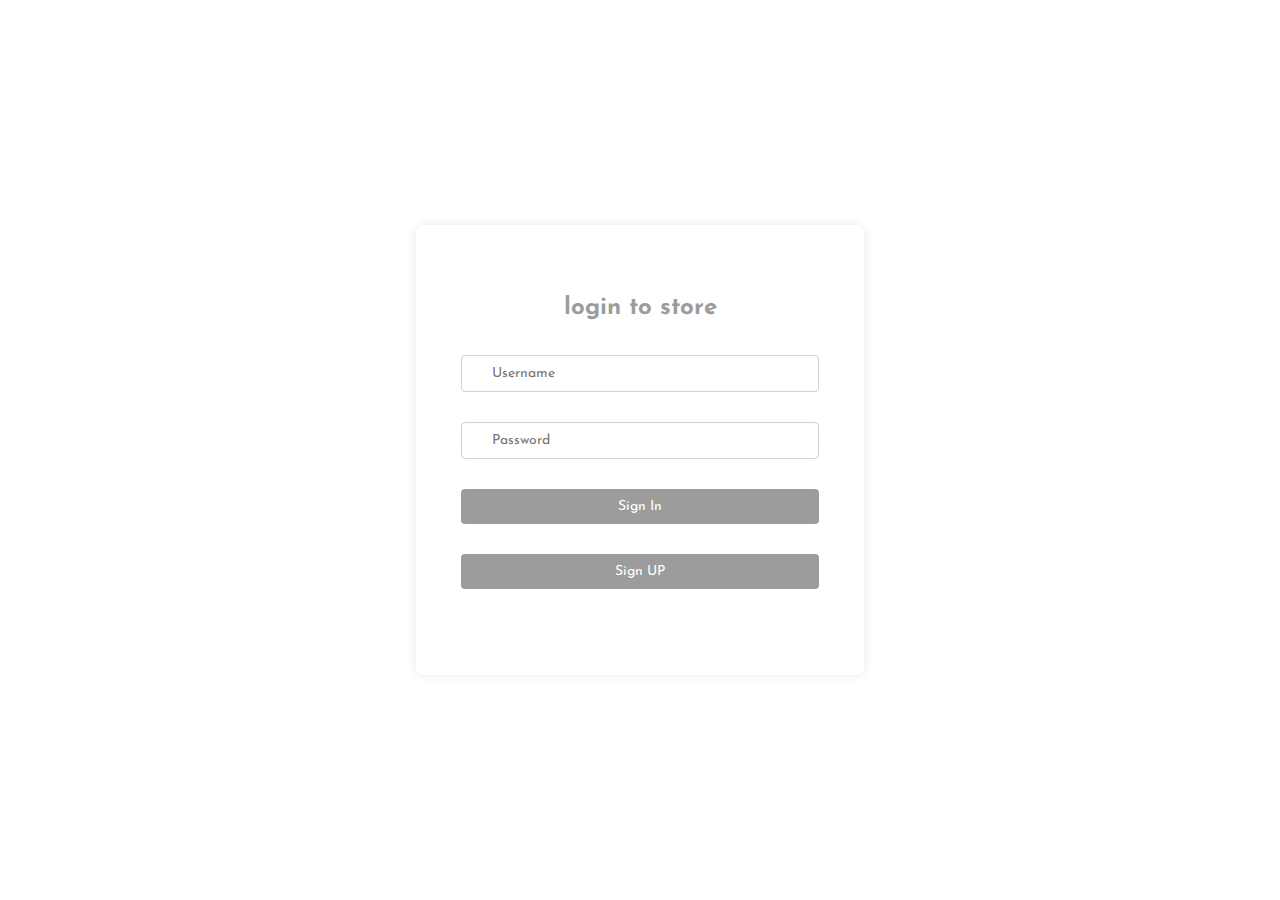
<file: Auth/authentication.html>
<!DOCTYPE html>
<html lang="en">
    <head>
        <meta charset="UTF-8" />
        <meta name="viewport" content="width=device-width, initial-scale=1.0" />
        <title>Sign In</title>
        <link rel="stylesheet" href="authentication.css" />
    </head>
    <body>
        <div id="msg-box">
            <div id="msg"></div>
            <button id="close-msg-box" onclick="closePopUp(event)">Close</button>
        </div>
        <div id="form-container" class="container">
            <form id="loginForm" class="sign-in-form" onsubmit="return login(event)">
                <h2>login to store</h2>
                <div class="input-field">
                    <i class="fas fa-user"></i>
                    <input type="text" id="username-input" placeholder="Username" required>
                </div>
                <div class="input-field">
                    <i class="fas fa-envelope"></i>
                    <input type="password" id="password-input" placeholder="Password" required>
                </div>
                <input type="submit" value="Sign In" class="btn solid" />
                <button type="button" onclick="showSignupForm()">Sign UP</button>
            </form>
            <form id="signupForm" class="sign-in-form" onsubmit="return register(event)" style="display: none">
                <h2>sign up</h2>
                <div class="input-field">
                    <i class="fas fa-user"></i>
                    <input type="text" id="username-register-input" placeholder="Username" required>
                </div>
                <div class="input-field">
                    <i class="fas fa-envelope"></i>
                    <input type="password" id="password-register-input" placeholder="Password" required>
                </div>
                <div class="input-field">
                    <i class="fas fa-address-card"></i>
                    <input type="text" id="address-register-input" placeholder="Address" required>
                </div>
                <div class="input-field">
                    <i class="fas fa-phone"></i>
                    <input type="tel" id="phone-register-input" placeholder="Phone Number" required>
                </div>
                <input type="submit" value="Sign up" class="btn solid">
                <button type="button" onclick="showLoginForm()">Login</button>
            </form>
        </div>
        <script src="./authentication.js"></script>
    </body>
</html>
</file>
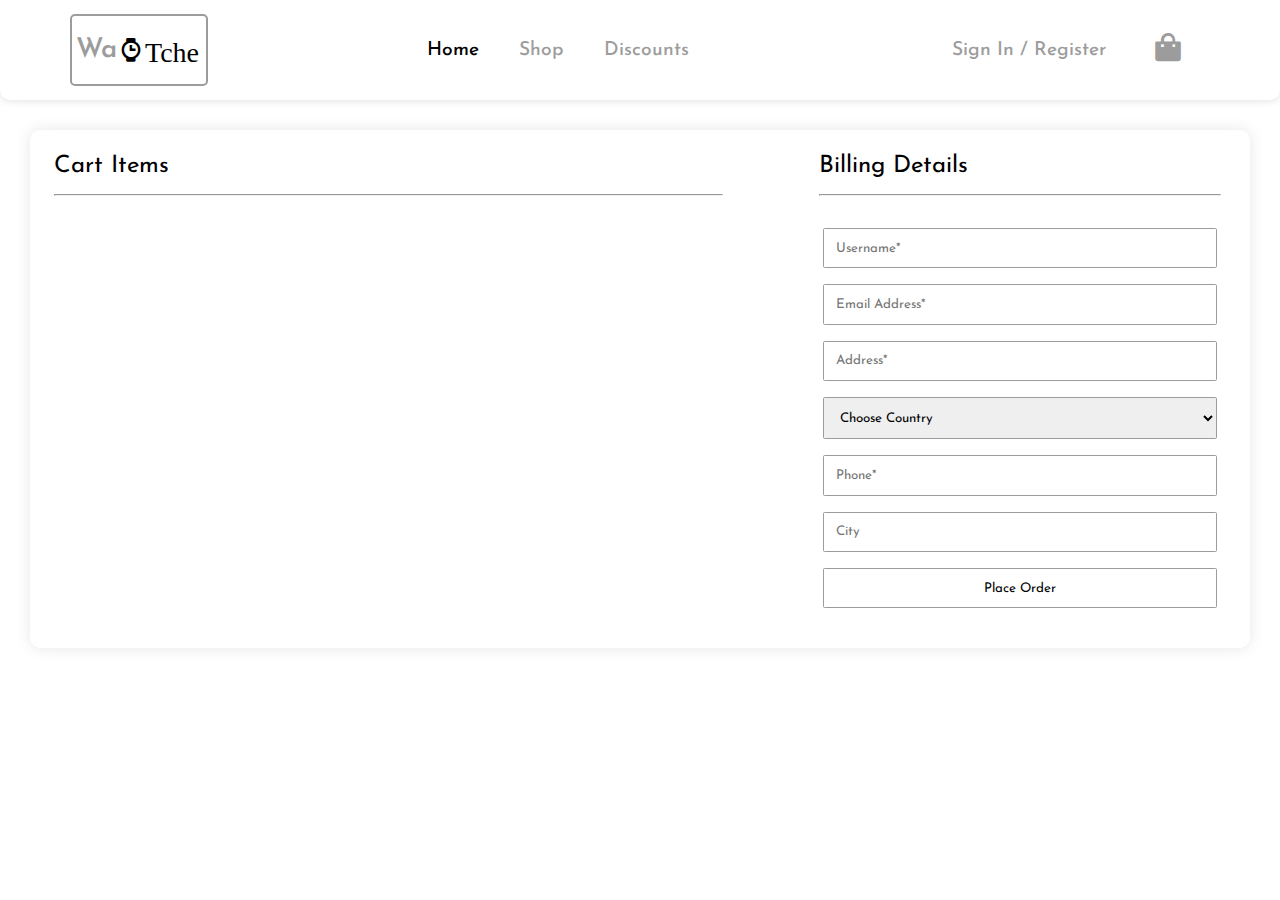
<file: CheckOut/checkout.html>
<!DOCTYPE html>
<html lang="en">
  <head>
    <meta charset="UTF-8" />
    <!-- <meta name="viewport" content="width=device-width, initial-scale=1.0"> -->
    <title>Check Out</title>
    <link
      rel="stylesheet"
      href="https://cdnjs.cloudflare.com/ajax/libs/font-awesome/6.6.0/css/all.min.css"
      integrity="sha512-Kc323vGBEqzTmouAECnVceyQqyqdsSiqLQISBL29aUW4U/M7pSPA/gEUZQqv1cwx4OnYxTxve5UMg5GT6L4JJg=="
      crossorigin="anonymous"
      referrerpolicy="no-referrer"
    />
    <link
      rel="stylesheet"
      href="https://unpkg.com/boxicons@latest/css/boxicons.min.css"
    />
    <link rel="stylesheet" href="./checkout.css" />
  </head>
  <body>
    <div id="msg-box">
      <div id="msg"></div>
      <button id="close-msg-box" onclick="closePopUp(event)">Close</button>
    </div>
    <header>
      <div class="container">
        <a href="../home/index.html" class="logo">
          <span style="color: #9c9c9c">Wa</span>
          <i class="bx bxs-watch">Tche</i>
        </a>
        <ul class="navbar">
          <li><a href="../home/index.html" class="active">Home</a></li>
          <li><a href="../shop/shop.html">Shop</a></li>
          <li><a href="../home/index.html#discount-h2">Discounts</a></li>
        </ul>
        <div class="main-nav">
          <a id="user" class="user"></a>
          <a id="Sign In" href="../Auth/authentication.html">
            Sign In / Register</a
          >
          <a href="../CheckOut/checkout.html" class="basket"
            ><i class="bx bxs-shopping-bag"></i><span id="cart-count"></span></a
          >
        </div>
        <div id="menu-icon">
          <i class="bx bx-menu"></i>
        </div>
      </div>
    </header>
    <main>
      <section class="page-content">
        <section class="cart-container">
          <span>Cart Items</span>
          <hr />
        </section>
        <aside class="delivery-details">
          <span>Billing Details</span>
          <hr />
          <form method="POST" action="">
            <input
              type="text"
              class="text-input"
              name="username"
              id="username"
              placeholder="Username*"
            />
            <input
              type="email"
              name="email"
              id="email"
              placeholder="Email Address*"
            />
            <input
              type="text"
              name="address"
              id="address"
              placeholder="Address*"
            />
            <select name="country" id="country">
              <option id="" selected hidden>Choose Country</option>
            </select>
            <input type="tel" name="phone" id="phone" placeholder="Phone*" />
            <input type="text" name="city" id="city" placeholder="City" />
            <button type="submit" id="place-order">Place Order</button>
          </form>
        </aside>
      </section>
    </main>
    <script src="./checkout.js"></script>
  </body>
</html>
</file>
<file: CheckOut/checkout.css>
/* --------------------------- Start Global Style --------------------------- */
@import url("https://fonts.googleapis.com/css2?family=Josefin+Sans:ital,wght@0,100..700;1,100..700&family=Noto+Serif:ital,wght@0,100..900;1,100..900&display=swap");

* {
    box-sizing: border-box;
    padding: 0;
    margin: 0;
    text-decoration: none;
    list-style: none;
    font-family: "Josefin Sans", sans-serif;
}
:root {
    --bg-color: #ffffff;
    --text-color: #9c9c9c;
    --main-color: #000;
    --main-transition: 0.3s;
    --main-padding-top: 100px;
    --main-padding-bottom: 100px;
}
body {
    min-height: 100vh;
    background: var(--bg-color);
    columns: var(--text-color);
}
html {
    scroll-behavior: smooth; /* go to any section with smooth */
}
a {
    text-decoration: none;
}
ul {
    list-style: none;
    margin: 0;
    padding: 0;
}
.container {
    padding-left: 15px;
    padding-right: 15px;
    margin-left: auto;
    margin-right: auto;
}
  /* Small */
@media (min-width: 768px) {
    .container {
        width: 750px;
    }
}
  /* Medium */
@media (min-width: 992px) {
    .container {
        width: 970px;
    }
}
  /* Large */
@media (min-width: 1200px) {
    .container {
        width: 1170px;
    }
}
.main-title {
    text-transform: uppercase;
    margin: 50px auto 80px;
    border: 2px solid black;
    padding: 10px 20px;
    font-size: 30px;
    width: fit-content;
    position: relative;
    z-index: 1;
    transition: var(--main-transition);
}
.main-title::before,
.main-title::after {
    content: "";
    width: 12px;
    height: 12px;
    background-color: var(--main-color);
    position: absolute;
    border-radius: 50%;
    top: 50%;
    transform: translateY(-50%);
}
.main-title::before {
    left: -30px;
}
.main-title::after {
    right: -30px;
}
.main-title:hover::before {
    z-index: -1;
    animation: left-move 0.5s linear forwards;
}
.main-title:hover::after {
    z-index: -1;
    animation: right-move 0.5s linear forwards;
}
.main-title:hover {
    color: white;
    border: 2px solid white;
    transition-delay: 0.5s;
}
  /* ---------------------------- End Global Style ---------------------------- */
  /* --------------------------- Start Header Style --------------------------- */
header {
    position: sticky;
    top: 0;
    left: 0;
    width: 100%;
    padding: 10px 12%;
    display: flex;
    justify-content: space-between;
    align-items: center;
    z-index: 1000;
    background: var(--bg-color);
    transition: all 0.5 ease;
    -webkit-box-shadow: 0 0 10px #ddd;
    -moz-box-shadow: 0 0 10px #ddd;
    box-shadow: 0 0 10 px #ddd;
    border-radius: 0px 0px 10px 10px;
}
.header,
.container {
    display: flex;
    justify-content: space-between;
    align-items: center;
    flex-wrap: wrap;
    position: relative;
}
.logo {
    display: flex;
    align-items: center;
    padding: 0.25rem;
    border: 2px solid var(--text-color);
    border-radius: 5px;
    width: fit-content;
    height: 72px;
    font-size: 26px;
    font-weight: bold;
    justify-content: center;
}
.logo i {
    color: var(--main-color);
    font-size: 28px;
    margin-right: 3px;
}
.logo span {
    color: var(--text-color);
    font-size: 1.7rem;
    font-weight: 600;
}
@media (max-width: 767px) {
    .header .logo {
        width: 100%;
        height: 50px;
    }
}
.navbar {
    display: flex;
}

.navbar  a,.main-nav a {
    color: var(--text-color);
    font-size: 1.2rem;
    font-weight: 500;
    padding: 5px 0;
    margin: 0px 30px;
    transition: all 0.5s ease;
}
.navbar a:hover {
    color: var(--main-color);
}  
.navbar a.active {
    color: var(--main-color);
}
.main-nav {
    display: flex;
    align-items: center;
}
.main-nav span {
    color: var(--text-color);
}
@media (max-width: 767px) {
    .header .main-nav {
    margin: auto;
    }
}
.main-nav a {
    margin-right: 25px;
    margin-left: 10px;
    color: var(--text-color);
}
.user {
    display: flex;
    align-items: center;
}
.user i {
    color: var(--text-color);
    font-size: 34px;
    margin-right: 7px;
}
.user i:hover {
    color: var(--main-color);
}
.main-nav a:hover {
    color: var(--main-color);
}
.main-nav .basket {
    margin-left: 20px;
    font-size: 34px;
    color: var(--text-color);
} 
.main-nav .basket:hover {
    color: var(--main-color);
}
#menu-icon {
    font-size: 35px;
    color: var(--text-color);
    cursor: pointer;
    z-index: 10001;
    display: none;
}
@media (max-width: 1280px) {
    header {
        padding: 14px 2%;
        transition: 0.2s;
    }
    .navbar a {
        padding: 5px 0;
        margin: 0px 20px;
    }
}
@media (max-width: 1090px) {
    #menu-icon {
        display: block;
    }
    .navbar {
        position: absolute;
        top: 100%;
        right: 2%;
        width: 270px;
        height: 29vh;
        background: var(--main-color);
        display: flex;
        flex-direction: column;
        justify-content: flex-start;
        border-radius: 10px;
        transition: all 0.5s ease;
    }
    .navbar a {
        display: block;
        margin: 12px 0;
        padding: 0px 25px;
        transition: all 0.5s ease;
    }
    .navbar a:hover {
        color: var(--text-color);
        transform: translateY(5px);
    }
    .navbar a.active {
        color: var(--text-color);
    }
    .navbar.open {
        right: 2%;
    }
}
/* ---------------------------- End header Style ---------------------------- */
main {
    display: flex;
    flex-direction: column;
}
.page-header {
    display: flex;
    align-items: center;
    justify-content: center;
    padding: 3em;
}
.page-content {
    display: flex;
    flex-wrap: wrap;
    gap: 3em;
    margin-top: 55px;
    box-shadow: 0 0 15px rgba(0, 0, 0, 0.1);
    border-radius: 10px;
    margin: 30px;
}

.cart-container {
    display: flex;
    flex-direction: column;
    gap: 1em;
    padding: 1.5em;
    width: 58.75%;
}
.cart-container > span {
    font-weight: normal;
    font-size: 1.5em;
}
.cart-container > hr {
    width: 100%;
}
.item {
    display: flex;
    padding: .75em;
    width: max-content;
    gap: 2em;
}
.img-figure {
    display: flex;
}
.item-img {
    width: 12.5em;
}
.item-details {
    display: flex;
    flex-direction: column;
    gap: 0.25em;
    justify-content: center;
}
.item-name {
    font-size: 20px ;
}
.item-category {
    text-transform: uppercase;
    cursor: pointer;
    width: fit-content;
}
.item-price {
    color: gray;
    width: fit-content;
}
.item-controls {
    display: flex;
    align-items: center;
    gap: .5em;
    padding: .75em;
}
.item-quantity {
    border: 1px solid gray;
    max-width: fit-content;
    display: flex;
    align-items: center;
    padding: 1px;
    padding-left: 0.25em;
    border-radius: 0.125em;
}
input[type = "text"]:hover,
input[type = "tel"]:hover,
input[type = "email"]:hover,
#country:hover,
#place-order:hover,
.decrease-quantity:hover,
.increase-quantity:hover,
.remove-item:hover,
.item-quantity:hover {
    border: 1px solid black;
}
.item-quantity input {
    padding: 0.5em;
    border: none;
    -moz-appearance: textfield;
}
.item-quantity input::-webkit-inner-spin-button,
.item-quantity input::-webkit-outer-spin-button {
    -webkit-appearance: none;
}
.item-quantity input:focus{
    outline: none;
}
#place-order,
.decrease-quantity,
.increase-quantity,
.remove-item {
    padding: .5em;
    border-radius: 0.125em;
    border: 0.1em solid gray;
    cursor: pointer;
    background-color: inherit;
}
.remove-item {
    padding: 0.55em;
}
.item-subtotal {
    display: flex;
    align-items: center;
    padding: 0.5em;
    justify-content: center;
}
.delivery-details {
    display: flex;
    flex-direction: column;
    padding: 1.5em;
    gap: 1em;
    width: 36.93%;
}
.delivery-details > span {
    font-weight: normal;
    font-size: 1.5em;
}
.delivery-details hr {
    width: 100%;
}
.delivery-details form{
    padding: 1em 0.25em;
    display: flex;
    align-items: start;
    gap: 1em;
    flex-wrap: wrap;
}
#place-order,
#country,
input[type = "text"],
input[type = "tel"],
input[type = "email"] {
    padding: 0.95em;
    border-radius: 0.125em;
    border: 1px solid #9c9c9c;
    width: 100%;
}

#msg-box {
    display: none;
    flex-direction: column;
    position: fixed;
    background-color: rgb(228, 228, 228);
    width: 300px;
    height: 300px;
    z-index: 1;
    border-radius: 8px;
    padding: 1em;
    text-align: center;
    animation: popUp 0.3s linear ;
    top: 31%;
    left: 39%;
    /* margin: auto; */
}
#msg {
    margin-top: 3em;
    height: 34em;
    font-size: 1.4em;
}
#close-msg-box {
    margin: auto;
    width: 100%;
    color: var(--bg-color);
    background-color: brown;
    padding: 1em;
    border-radius: .5em;
}
@keyframes popUp {
    0% {
        transform: scale(0.8);
        opacity: 0;
    }
    60% {
        transform: scale(1.1);
        opacity: 1;
    }
    80% {
        transform: scale(0.95);
    }
    100% {
        transform: scale(1);
    }
}
</file>
<file: Auth/authentication.css>
/* Reset some default styles */
@import url("https://fonts.googleapis.com/css2?family=Josefin+Sans:ital,wght@0,100..700;1,100..700&family=Noto+Serif:ital,wght@0,100..900;1,100..900&display=swap");
* {
    box-sizing: border-box;
    padding: 0;
    margin: 0;
    text-decoration: none;
    list-style: none;
    font-family: "Josefin Sans", sans-serif;
}
:root {
    --bg-color: #ffffff;
    --text-color: #9c9c9c;
    --main-color: #000;
    --main-transition:  0.3s ;
    --main-padding-top: 100px;
    --main-padding-bottom: 100px;
}
html {
    scroll-behavior: smooth; /* go to any section with smooth */
}
h2, form, input {
    margin: 0;
    padding: 0;
    box-sizing: border-box;
}
/* Body styling */
body {
    height: 100vh;
    display: flex;
    justify-content: center;
    align-items: center;
    background-image:url('https://aarkcollective.com/wp-content/uploads/2022/08/About.jpg');
}
/* Container styling */
.container {
    background-color:var(--bg-color);
    padding: 30px;
    border-radius: 8px;
    box-shadow: 0 0 10px rgba(0, 0, 0, 0.1);
    width: 35%;
    height: 50%;
    align-content: center;
    transition: var(--main-transition) linear;
}   
/* Form styling */
form {
    display: flex;
    flex-direction: column;
}  
/* Input field styling */
.input-field {
    position: relative;
    margin: 15px;
}
.input-field i {
    position: absolute;
    top: 50%;
    left: 10px;
    transform: translateY(-50%);
    color: var(--text-color);
}
.input-field input {
    width: 100%;
    padding: 10px 10px 10px 30px;
    outline: none;
    border: 1px solid #d1d1d1;
    border-radius: 4px;
    font-size: 14px;
    box-sizing: border-box;
}
.input-field input:focus {
    border-color:var(--main-color);
}
/* Button styling */
button, .btn {
    margin: 15px;
    padding: 10px;
    border: none;
    border-radius: 4px;
    font-size: 14px;
    cursor: pointer;
}
.btn.solid {
    background-color: var(--text-color);
    color: var(--bg-color);
    
}
button:hover, .btn.solid:hover {
    background-color:var(--main-color);
}
button[type="button"] {
    background-color:var(--text-color);
    color: white;
}
button[type="button"]:hover {
    background-color: var(--main-color);
}
/* Heading styling */
h2 {
    text-align: center;
    margin-bottom: 20px;
    color:var(--text-color);
}

#msg-box {
    display: none;
    flex-direction: column;
    position: fixed;
    background-color: rgb(228, 228, 228);
    width: 300px;
    height: 300px;
    z-index: 1;
    border-radius: 8px;
    padding: 1em;
    text-align: center;
    animation: popUp 0.3s linear ;
}
#msg {
    margin-top: 3em;
    height: 34em;
    font-size: 1.4em;
}
#close-msg-box {
    margin: auto;
    width: 100%;
    color: var(--bg-color);
    background-color: brown;
}
@keyframes popUp {
    0% {
        transform: scale(0.8);
        opacity: 0;
    }
    60% {
        transform: scale(1.1);
        opacity: 1;
    }
    80% {
        transform: scale(0.95);
    }
    100% {
        transform: scale(1);
    }
}
</file>
